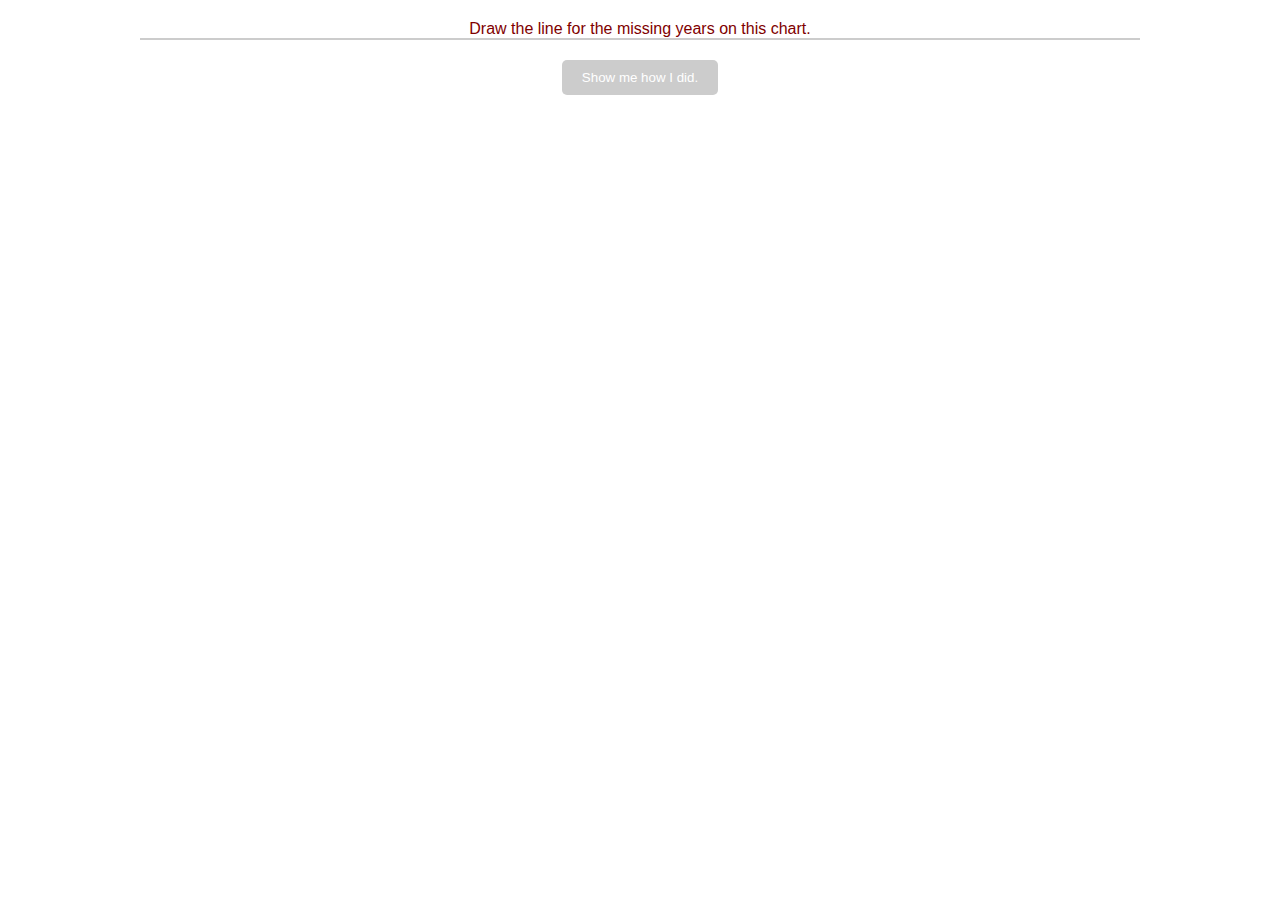
<file: youdrawit/index.html>
<!DOCTYPE html>
<html lang="en">
<head>
  <meta charset="UTF-8">
  <title>Interactive Line Chart</title>
  <style>
    /* CSS styles */
    body {
      font-family: Arial, sans-serif;
    }

    #chart-container {
      width: 1000px;
      margin: 0 auto;
    }

    #line-chart {
      border: 1px solid #ccc;
    }

    .instruction {
      text-align: center;
      font-size: 16px;
      color: #7f0000;
      margin-top: 20px;
    }

    button {
      display: block;
      margin: 20px auto;
      padding: 10px 20px;
      background-color: #007bff;
      color: #fff;
      border: none;
      cursor: pointer;
      border-radius: 5px;
    }

    button:disabled {
      background-color: #cccccc;
      cursor: not-allowed;
    }

    .grid line {
      stroke: lightgrey;
      stroke-opacity: 0.7;
      shape-rendering: crispEdges;
    }

    .grid path {
      stroke-width: 0;
    }

    .line {
      fill: none;
      stroke: steelblue;
      stroke-width: 2;
    }

    .user-line {
      fill: none;
      stroke: red;
      stroke-width: 2;
    }

    .area {
      fill: lightsteelblue;
      opacity: 0.5;
    }

  </style>
</head>
<body>

  <div id="chart-container">
    <div class="instruction">Draw the line for the missing years on this chart.</div>
    <div id="line-chart"></div>
    <button id="show-results" disabled>Show me how I did.</button>
  </div>

  <!-- D3.js library -->
  <script src="https://d3js.org/d3.v7.min.js"></script>

  <!-- Our script -->
  <script src="script.js"></script>

</body>
</html>
</file>
